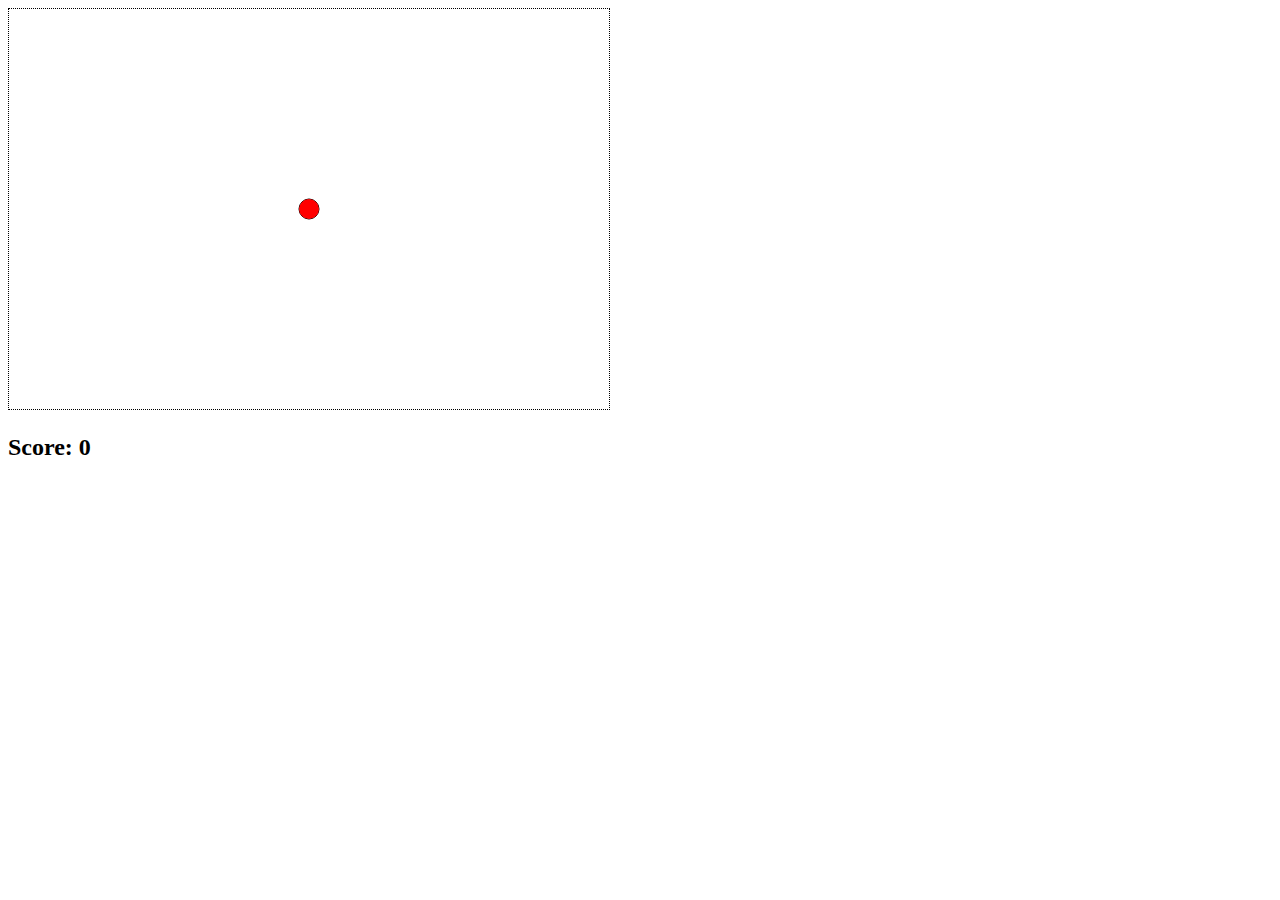
<file: Good Fruit Bad Fruit/index.html>
<!DOCTYPE html>
<html>
<head>
	<title>Lesson 5</title>
	<link rel="stylesheet" type="text/css" href="style.css">
</head>
<body>
	<canvas id="myCanvas" width="600" height="400"></canvas>

	<h2 id="score"> Score: 0 </h2>

	<script type="text/javascript" src="app.js"></script>

</body>
</html>
</file>
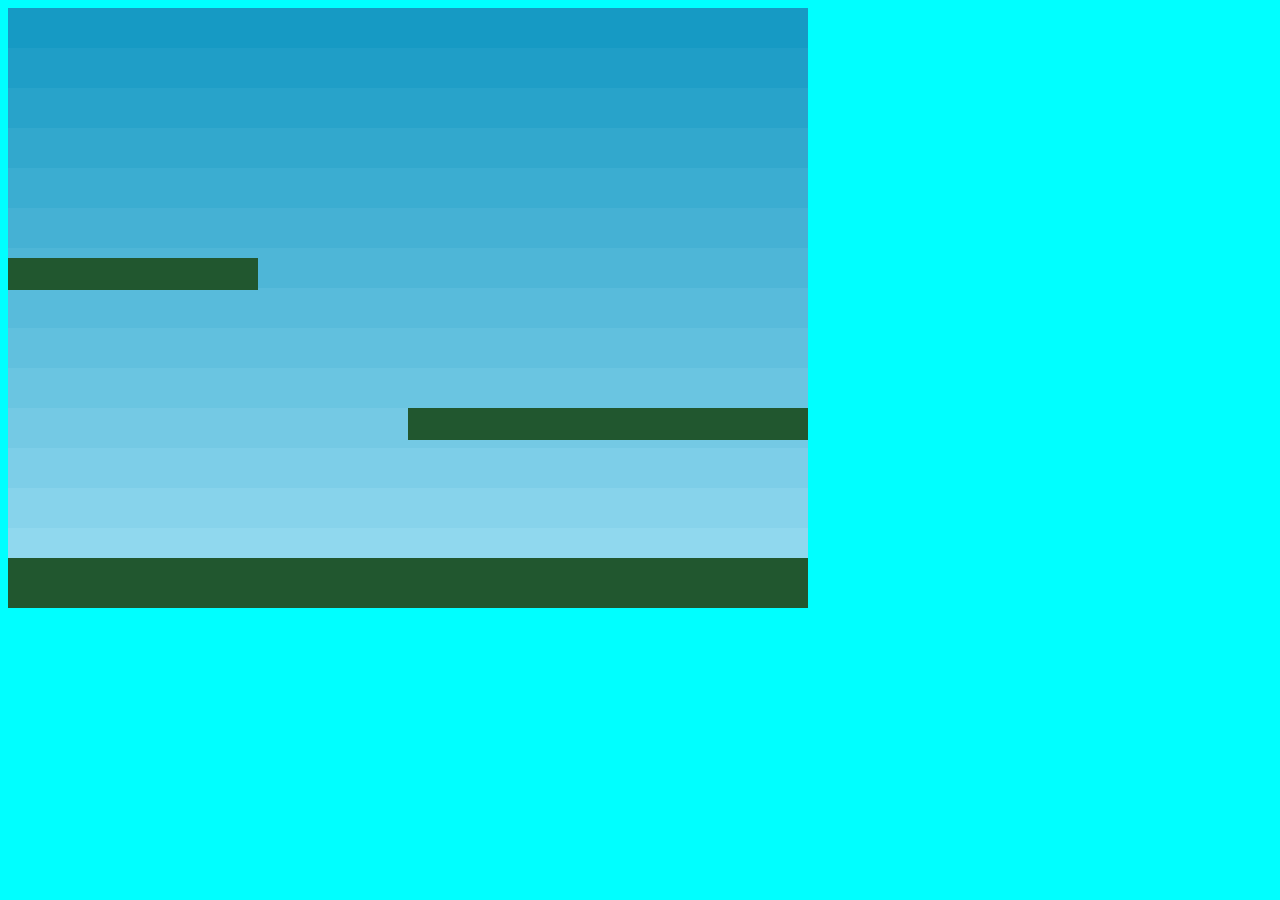
<file: PhaserPractice/index.html>
<!DOCTYPE html>
<html>
<head>
	<title>Lesson </title>
	<link rel="stylesheet" type="text/css" href="style.css">
	<script type="text/javascript" src="phaser.min.js"></script>
</head>
<body>

	<script type="text/javascript" src="app.js"></script>

</body>
</html>
</file>
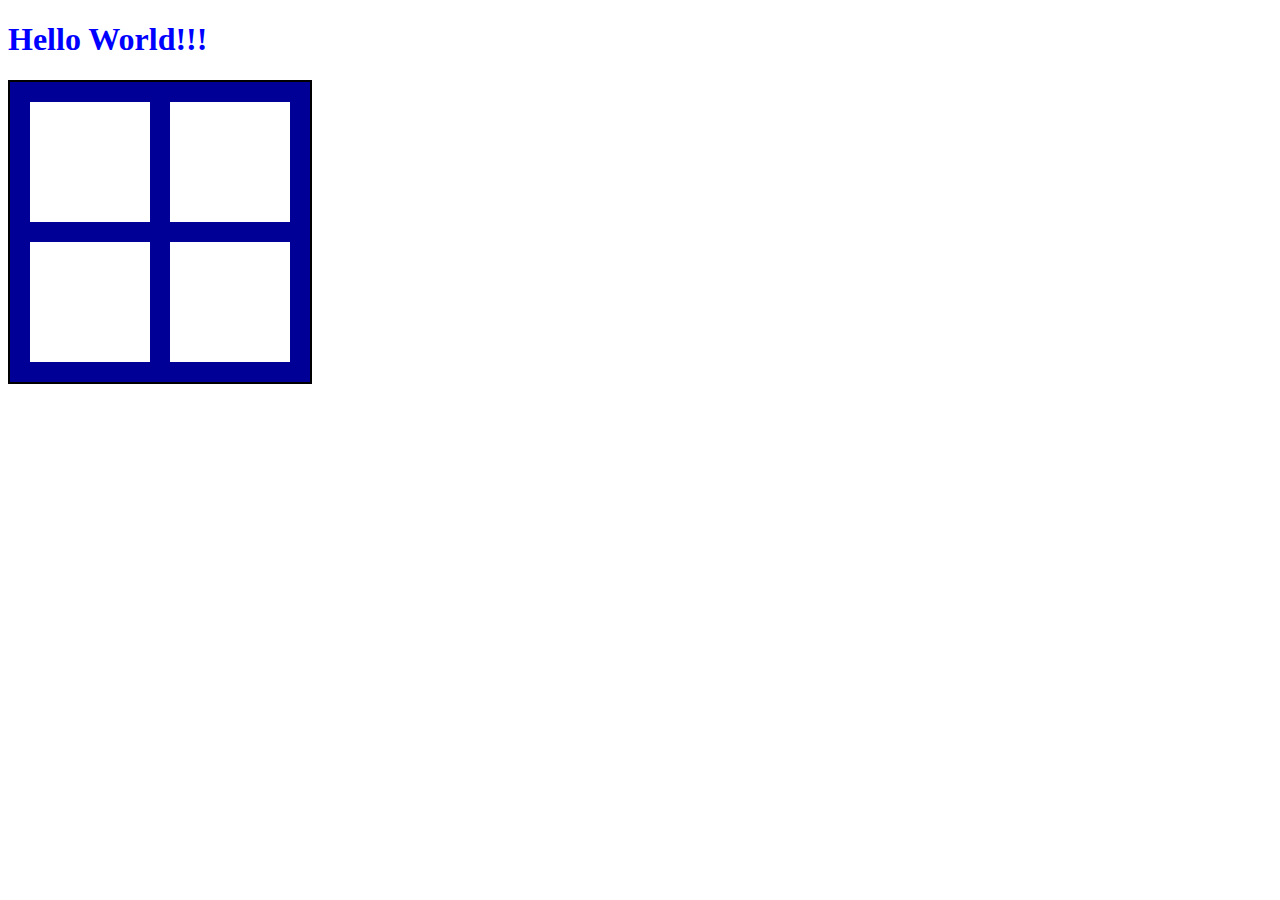
<file: Example1/hello.html>
<!DOCTYPE html>

<html>

	<head>
		<title> Playing with Canvas </title>
		<link rel="stylesheet" type="text/css" href="style.css">
		
	</head>



	<body>
		<h1> Hello World!!! </h1>

		<canvas id='myCanvas' width='300' height = '300'> </canvas>
		<script type="text/javascript" src="drawbox.js"></script>

	</body>

</html>
</file>
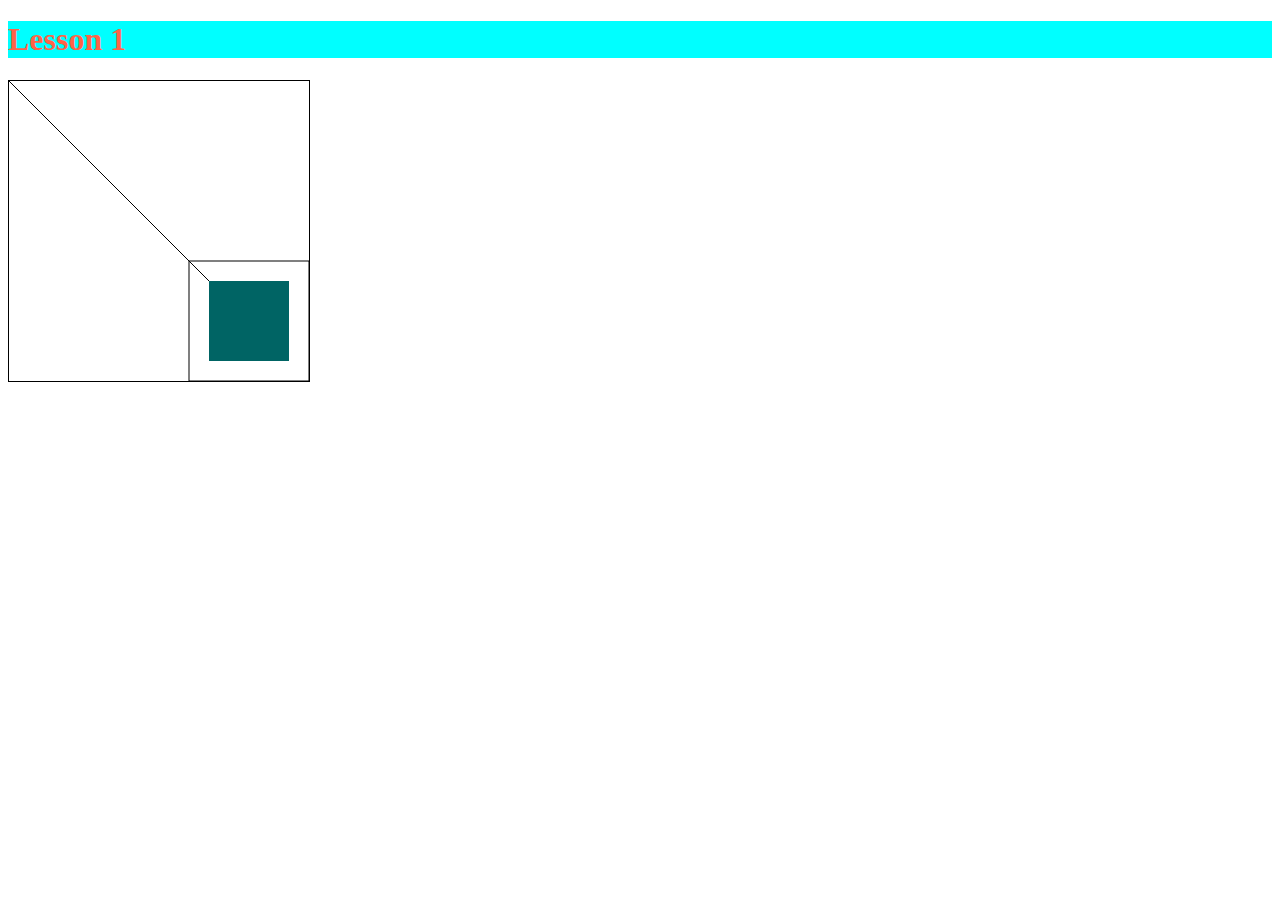
<file: Lesson1/lesson1.html>
<!DOCTYPE html>

<html>
<head>
	<title>Lesson 1</title>
	<link rel="stylesheet" type="text/css" href="style.css">
</head>
<body>
	<h1>Lesson 1</h1>
	<canvas id="myCanvas" width="300" height = "300"></canvas>
	<script type="text/javascript" src="drawing.js"></script>
</body>
</html>
</file>
<file: Good Fruit Bad Fruit/style.css>
canvas {
	border: 1px black dotted;
}
</file>
<file: PhaserPractice/style.css>
body {
	background-color: cyan;
}
</file>
<file: Example1/style.css>
h1 {
	color: blue;
}

canvas {
	border: 2px solid black;
}
</file>
<file: Lesson1/style.css>
h1 {
	background-color: cyan;
	color: tomato;
}

#myCanvas {
	border: black 1px solid;
}
</file>
